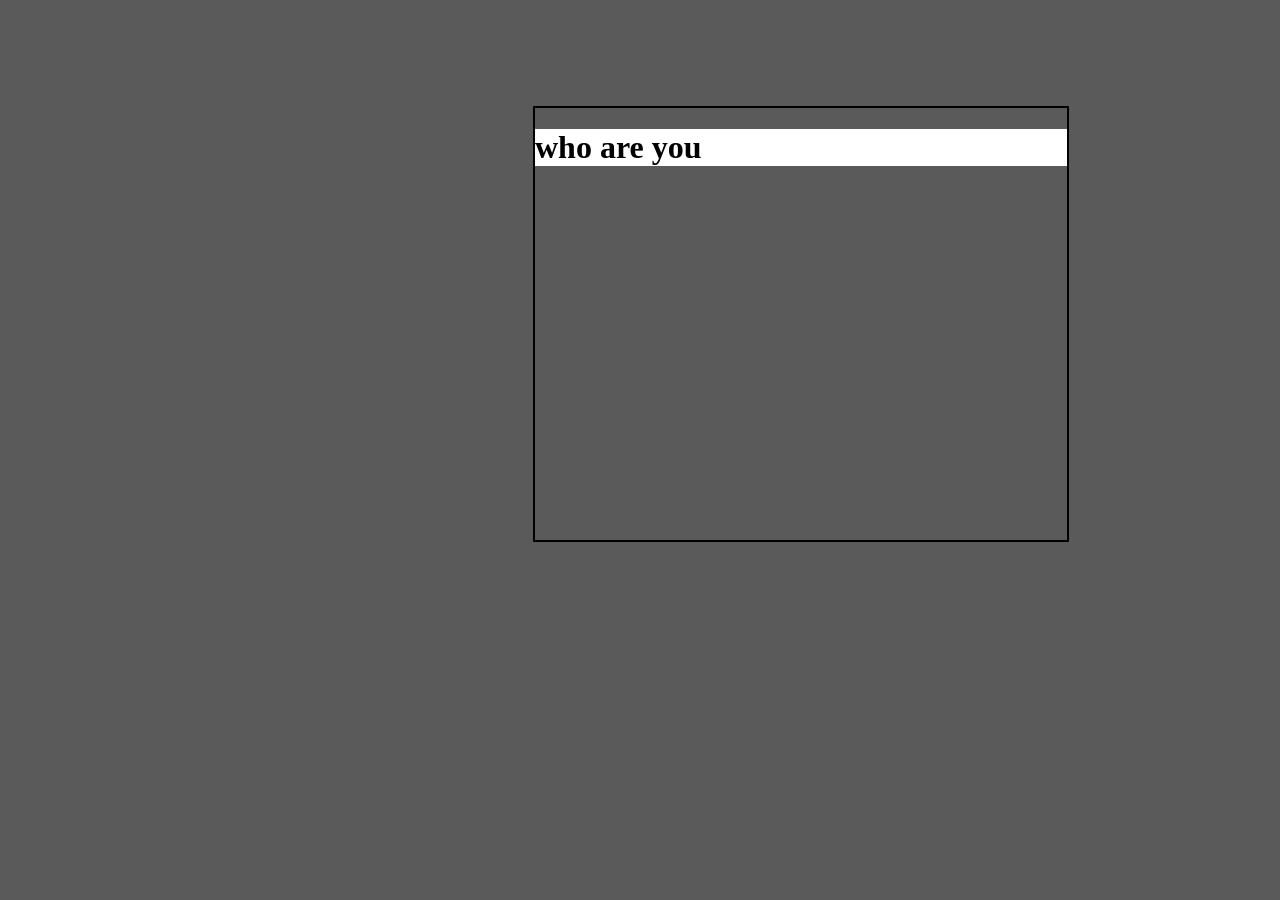
<file: public/view.html>
<!DOCTYPE html>
<html lang="en">
<head>
    <meta charset="UTF-8">
    <meta http-equiv="X-UA-Compatible" content="IE=edge">
    <meta name="viewport" content="width=device-width, initial-scale=1.0">
    <title>Document</title>
</head>
<style>
  
body
{
    background:rgba(49,49,49,0.8)
}
.modal
{
    position: fixed;
    border: 2px solid;
    margin-left: 525px;
    width: 532px;
    height: 432px;
    margin-top: 98px;
}

.overlay
{
    background-color:white;
}
</style>
<body>
     <!-- <h1>Product View Page</h1> -->
    <div class="modal">
      <div>
          <h1 class="overlay">who are you</h1>
      </div>
    </div>
</body>
</html>
</file>
